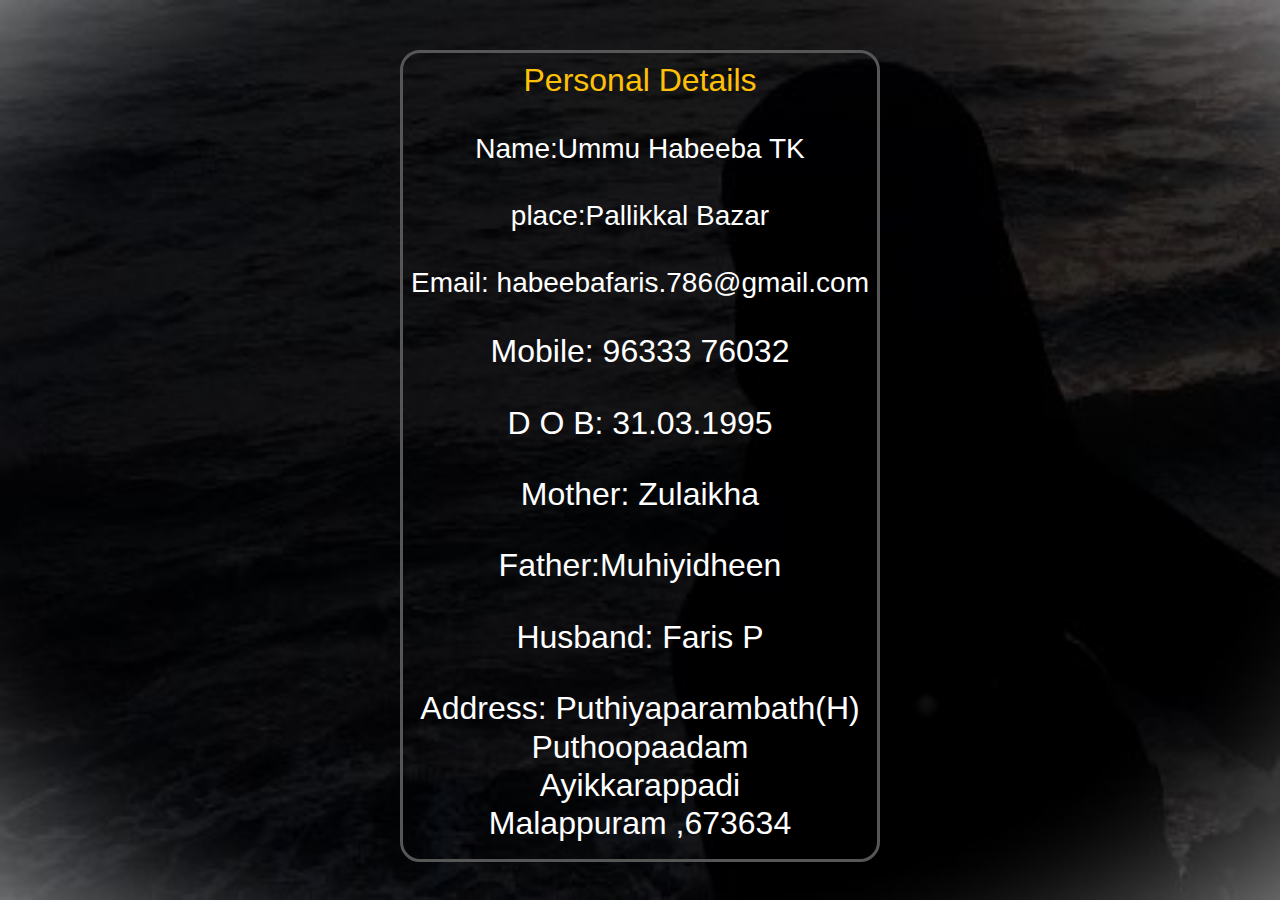
<file: my details.html>
<!DOCTYPE html>
<html lang="en">
<head>
    <meta charset="UTF-8">
    <meta name="viewport" content="width=device-width, initial-scale=1.0">
    <title>Personal Details</title>
    <link rel="stylesheet" href="details.css">
    <link rel="stylesheet" href="css/bootstrap.css">
</head>
<body>
    <div class="details p-2 text-center ">
        <h2 class="text-warning  ">Personal Details</h2>
        <hr>
        
            <div class="attribute  ">
                <h3>Name:Ummu Habeeba TK</h3>
                <hr>
                <h3>place:Pallikkal Bazar</h3><hr>
                <h3>Email: habeebafaris.786@gmail.com</h2><hr>
                <h2>Mobile: 96333 76032</h2><hr>
                <h2>D O B:  31.03.1995</h2><hr>
                <h2>Mother:  Zulaikha</h2><hr>
                <h2>Father:Muhiyidheen</h2><hr>
                <h2>Husband: Faris P</h2><hr>
                <h2>Address: Puthiyaparambath(H) <br>Puthoopaadam <br>Ayikkarappadi
                    <br>Malappuram ,673634</h2>
                
            </div>
           
       
      

    </div>
    
    <script src="js/scripts.js"></script>
</body>
</html>
</file>
<file: details.css>
body{
    width: 100%;
    
    display: flex;
    justify-content: center;
    align-items: center;
    background-image: url('mi.jpg');
    background-repeat: no-repeat;
    background-attachment: fixed;
    background-size: 100% 100%;
}
.details{
    
    background-color: transparent;
   margin: 50px;
   border: 3px solid rgb(86, 86, 86);
   border-radius: 20px;
   color: rgb(255, 255, 255);
   padding: auto;
   line-height-step: 50px;
}
</file>
